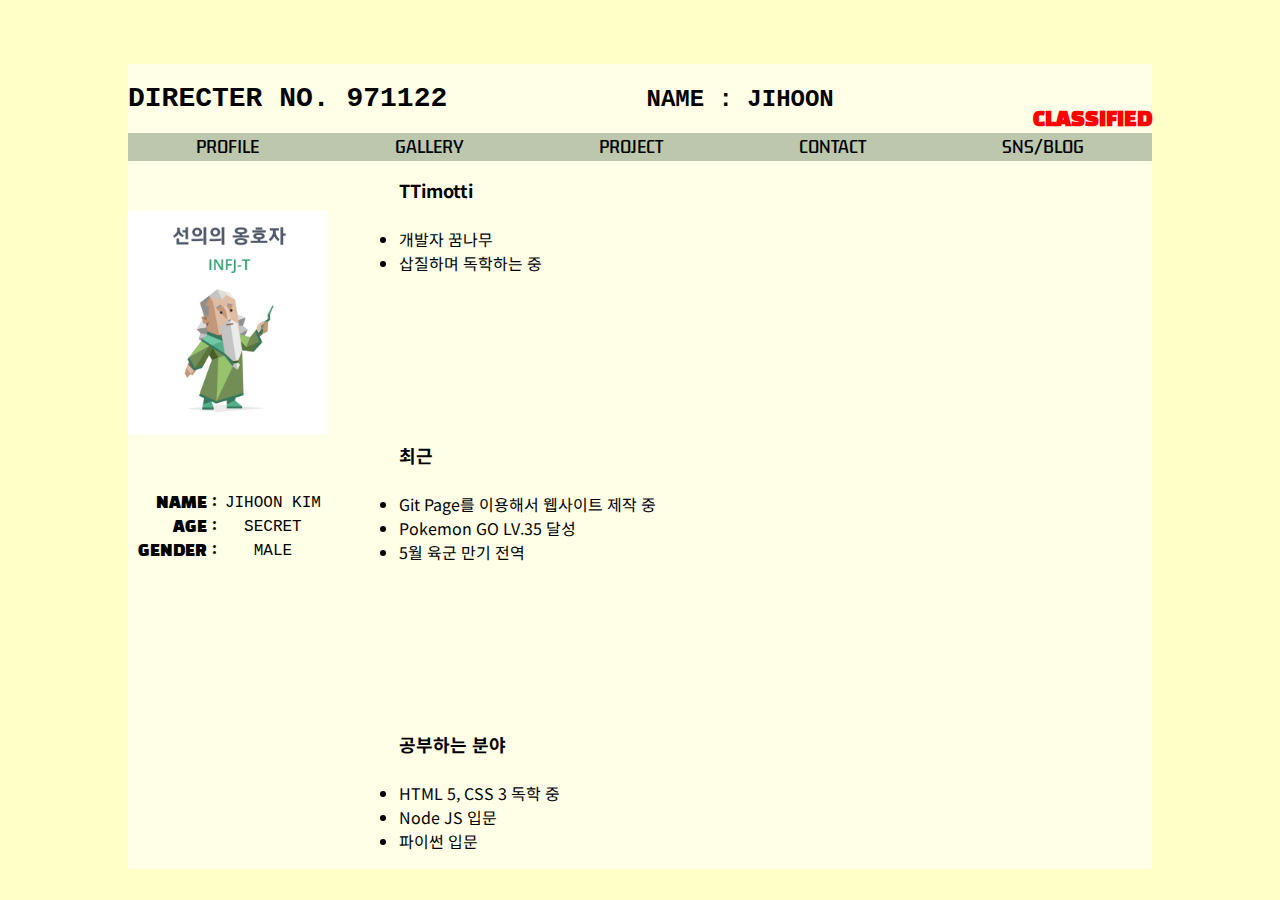
<file: index.html>
<!DOCTYPE html>
<html lang="ko">
<head>
    <meta charset="UTF-8">
    <meta name="viewport" content="width=device-width, initial-scale=1.0">
    <link rel="stylesheet" href="style.css">
    
    <!--구글 폰트 링크-->
    <link rel="preconnect" href="https://fonts.googleapis.com">
<link rel="preconnect" href="https://fonts.gstatic.com" crossorigin>
<link href="https://fonts.googleapis.com/css2?family=Black+Han+Sans&family=Dancing+Script:wght@400;500;600;700&family=Kdam+Thmor+Pro&family=Noto+Sans+KR:wght@100;300;400;500;700;900&display=swap" rel="stylesheet">

    <title>TT's Portfolio</title>

</head>

<body>
    
    <header>
        
        <h1>DIRECTER NO. 971122</h1>
        <h2>NAME : JIHOON</h2>
        <h2 id="code">CLASSIFIED</h2>
    
    </header>
    
    <nav>
        
        <ul class="navbar__menu">
            <li><a href="profile.html">PROFILE</a></li>
            <li><a href="gallery.html">GALLERY</a></li>
            <li><a href="project.html">PROJECT</a></li>
            <li><a href="contact.html">CONTACT</a></li>
            <li><a href="snsBlog.html">SNS/BLOG</a></li>
        </ul>

    </nav>

    <div id="profile">
        
        <aside>

            <div class="profile__pic">
                <img class="pf_1"
                src="pf_1.jpg">
            </div>

            <table class="aboutMe">
                <tr>
                    <td>NAME :</td>
                    <td class="name">JIHOON KIM</td>
                </tr>
                <tr>
                    <td>AGE :</td>
                    <td class="age">SECRET</td>
                </tr>
                <tr>
                    <td>GENDER :</td>
                    <td class="gender">MALE</td>
                </tr>
            </table>

        </aside>

        <main>
            
            <ul>
                <strong>TTimotti</strong> <br /><br />
                <li>개발자 꿈나무<br /></li>
                <li>삽질하며 독학하는 중</li>
            </ul>
            <ul>
                <b>최근</b><br /><br />
                <li>Git Page를 이용해서 웹사이트 제작 중<br /></li>
                <li>Pokemon GO LV.35 달성<br /></li>
                <li>5월 육군 만기 전역</li>
            </ul>
            <ul>
                <b>공부하는 분야</b><br /><br />
                <li>HTML 5, CSS 3 독학 중<br /></li>
                <li>Node JS 입문<br /></li>
                <li>파이썬 입문</li>
            </ul>

        </main>

    </div>   
    
    <section>
        
    </section>

</body>

</html>
</file>
<file: style.css>
body {
            background-color: rgb(255, 255, 200);
            margin: 5% 10% 1% 10%;
        }
        
        header {
            flex-direction: row;
            display: flex;
            background-color: rgb(255, 255, 231);
            gap: 1em;
            justify-content: space-between;
            align-items: flex-end;
            font-family: 'Courier New', Courier, monospace;
        }
        
        header h1 {
            margin-top: 1fr;
            font-size: 28px;
            align-self: flex-start;
        }
        
        
        header #code {
            margin-bottom: 0;
            color: red;
            font-size: 20px;
            font-family: 'Black Han Sans', sans-serif;
        }

        nav {
            background-color: white;
            font-family: 'Kdam Thmor Pro', sans-serif;
            text-decoration: none;

        }
        
        .navbar__menu {
            display: flex;
            justify-content: space-around;
            background-color: rgb(189, 199, 174);
            padding: 1rh;
            list-style: none;
            padding: 0;
            margin: 0;

        }
        
        .navbar__menu li {
            background-color: rgb(189, 199, 174);
            border-radius: 5px;
            padding: 2px 10px 2px 10px ;
        }

        .navbar__menu li a:link {
            color: black;
            text-decoration: none;
        }

        .navbar__menu li:hover {
            background-color: rgb(255, 255, 255);
            border-radius: 5px;
            text-decoration: none;
            
        }

        #profile {
            background-color: rgb(255, 255, 231);
            display: flex;
            font-family: 'Noto Sans KR', sans-serif;
        }

        aside {
            display: flex;
            flex-direction: column;
            background-color: rgb(255, 255, 231);
            justify-content: flex-start;
            width: 200px;
            height: 420px;
            margin-right: 3%;
        }

        .pf_1 {
            width: 200px;
            margin-top: 50px;
            margin-bottom: 50px;
        }

        .aboutMe {
            text-align: right;
            width: 200px;
            font-family: 'Black Han Sans', sans-serif;
            
        }

        .aboutMe [class] {
            text-align: center;
            width: ;
            font-family: 'Courier New', Courier, monospace;
        }

        main {
            display: flex;
            flex-direction: column;
            gap: 15vh;
            width: 100%;
        }

        main ul strong,b {
            font-size: 2vh;
        }

        main p {
            border-top: 1px grey solid;
            border-top-right-radius: 10px;
        }

        
        
        
        
        
        
        
        
        
        @media screen and (max-width: 822px) {
            
            body {
                margin: 0%;
            }
            
            header {
                width: 100% ;
                
            }

            .navbar__menu {
                display: flex;
                width: 100% ;
            }


            #profile {
                display: flex;
                flex-direction: column;
                width: 100% ;
            }

            aside {
                display: flex;
                width: 100% ;
                justify-content: center;
                align-items: center;
            }

            header {
                flex-direction: column;
            }
            
            header h1 {
                margin-top: 1fr;
                background-color: beige;
                font-size: 22px;
                align-self: flex-start;
            }
            
            header h2 {
                align-self: center;
            }
            
            header #code {
                align-self: flex-end;
                display: none;
            }

            main {
                display: flex;
                flex-direction: column;
                gap: 5vh;
                width: 100%;
            }
            
            main ul {
                border-top: 1px rgb(255, 91, 91) solid;
                list-style:none;
                
            }

            main li {
                text-align: center;
                font-size: 1fr;
                
            }

            main ul b, strong {
                font-size: 22px;
                
                
            }
        }
</file>
